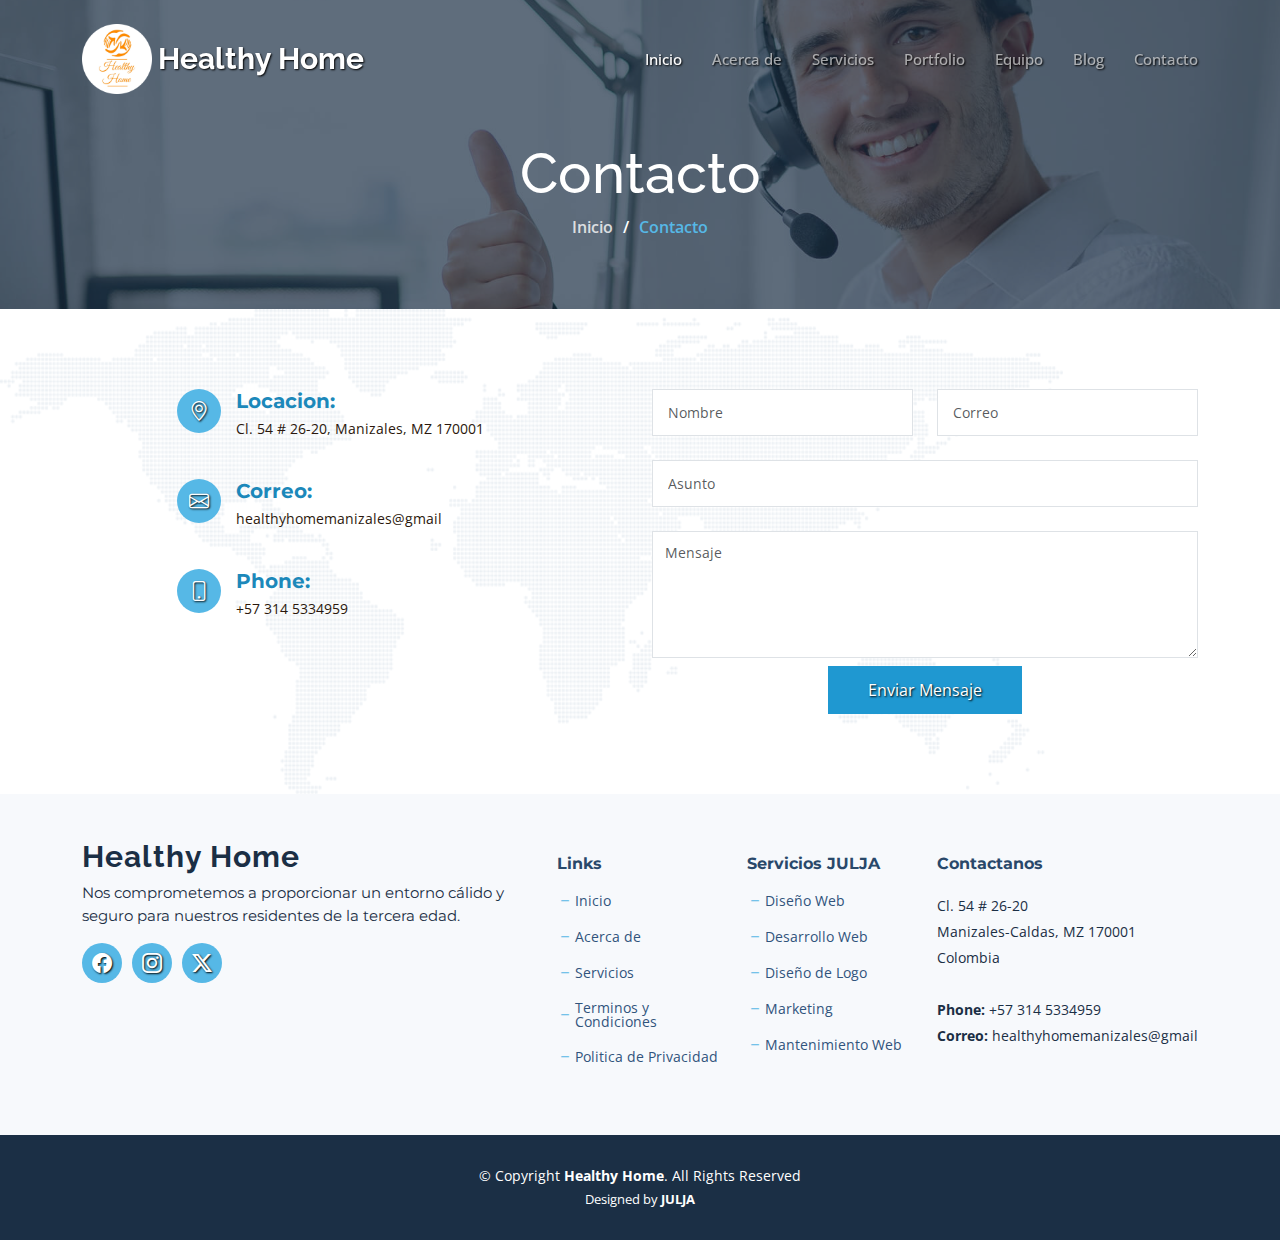
<file: contact.html>
<!DOCTYPE html>
<html lang="es">

<head>
  <meta charset="utf-8">
  <meta content="width=device-width, initial-scale=1.0" name="viewport">

  <title>Healthy Home - Contacto</title>
  <meta name="title" content="Healthy Home" />
  <meta name="description" content="En Healthy Home nos comprometemos a proporcionar un entorno cálido y seguro para nuestros residentes de la tercera edad. Con un enfoque centrado en el bienestar integral, ofrecemos cuidados personalizados, actividades enriquecedoras y atención médica especializada para promover una vida saludable y plena en la etapa dorada." />
  <meta name="keywords" content="Geriátrico, Cuidados personalizados, Bienestar integral, Residentes de la tercera edad, Atención médica especializada, Vida saludable, Actividades enriquecedoras, Entorno cálido, Seguridad, Etapa dorada, Calidad de vida, Atención geriátrica, Hogar para ancianos, Asistencia integral, Salud emocional.">
  <meta name="author" content="Julian Andres Florez Castañeda">  

  <!-- Favicons -->
  <link href="assets/img/logo.ico" rel="icon">
  
  <!-- Google Fonts -->
  <link rel="preconnect" href="https://fonts.googleapis.com">
  <link rel="preconnect" href="https://fonts.gstatic.com" crossorigin>
  <link href="https://fonts.googleapis.com/css2?family=Open+Sans:ital,wght@0,300;0,400;0,500;0,600;0,700;1,300;1,400;1,600;1,700&family=Montserrat:ital,wght@0,300;0,400;0,500;0,600;0,700;1,300;1,400;1,500;1,600;1,700&family=Raleway:ital,wght@0,300;0,400;0,500;0,600;0,700;1,300;1,400;1,500;1,600;1,700&display=swap" rel="stylesheet">

  <!-- Vendor CSS Files -->
  <link href="assets/vendor/bootstrap/css/bootstrap.min.css" rel="stylesheet">
  <link href="assets/vendor/bootstrap-icons/bootstrap-icons.css" rel="stylesheet">
  <link href="assets/vendor/aos/aos.css" rel="stylesheet">
  <link href="assets/vendor/glightbox/css/glightbox.min.css" rel="stylesheet">
  <link href="assets/vendor/swiper/swiper-bundle.min.css" rel="stylesheet">
  <link href="assets/vendor/remixicon/remixicon.css" rel="stylesheet">

  <!-- Template Main CSS File -->
  <link href="assets/css/main.css" rel="stylesheet">

</head>

<body class="page-contact">

  <!-- ======= Header ======= -->
  <header id="header" class="header d-flex align-items-center fixed-top">
    <div class="container-fluid container-xl d-flex align-items-center justify-content-between">

      <a href="index.html" class="logo d-flex align-items-center">
        <!-- Uncomment the line below if you also wish to use an image logo -->
        <img src="assets/img/logo.png" alt="">
        <h1 class="d-flex align-items-center">Healthy Home</h1>
      </a>

      <i class="mobile-nav-toggle mobile-nav-show bi bi-list"></i>
      <i class="mobile-nav-toggle mobile-nav-hide d-none bi bi-x"></i>

      <nav id="navbar" class="navbar">
        <ul>
          <li><a href="index.html" class="active">Inicio</a></li>
          <li><a href="about.html">Acerca de</a></li>
          <li><a href="services.html">Servicios</a></li>
          <li><a href="portfolio.html">Portfolio</a></li>
          <li><a href="team.html">Equipo</a></li>
          <li><a href="blog.html">Blog</a></li>
          <li><a href="contact.html">Contacto</a></li>
        </ul>
      </nav><!-- .navbar -->

    </div>
  </header><!-- End Header -->

  <main id="main">

    <!-- ======= Breadcrumbs ======= -->
    <div class="breadcrumbs d-flex align-items-center" style="background-image: url('assets/img/contact-header.jpg');">
      <div class="container position-relative d-flex flex-column align-items-center">

        <h2>Contacto</h2>
        <ol>
          <li><a href="index.html">Inicio</a></li>
          <li>Contacto</li>
        </ol>

      </div>
    </div><!-- End Breadcrumbs -->

    <!-- ======= Contact Section ======= -->
    <section id="contact" class="contact">
      <div class="container position-relative" data-aos="fade-up">

        <div class="row gy-4 d-flex justify-content-end">

          <div class="col-lg-5" data-aos="fade-up" data-aos-delay="100">

            <div class="info-item d-flex">
              <i class="bi bi-geo-alt flex-shrink-0"></i>
              <div>
                <h4>Locacion:</h4>
                <p>Cl. 54 # 26-20, Manizales, MZ 170001</p>
              </div>
            </div><!-- End Info Item -->

            <div class="info-item d-flex">
              <i class="bi bi-envelope flex-shrink-0"></i>
              <div>
                <h4>Correo:</h4>
                <p>healthyhomemanizales@gmail</p>
              </div>
            </div><!-- End Info Item -->

            <div class="info-item d-flex">
              <i class="bi bi-phone flex-shrink-0"></i>
              <div>
                <h4>Phone:</h4>
                <p>+57 314 5334959</p>
              </div>
            </div><!-- End Info Item -->

          </div>

          <div class="col-lg-6" data-aos="fade-up" data-aos-delay="250">

            <form action="https://formspree.io/f/xjvnreww" method="post" role="form" class="php-email-form">
              <div class="row">
                <div class="col-md-6 form-group">
                  <input type="text" name="name" class="form-control" id="name" placeholder="Nombre" required>
                </div>
                <div class="col-md-6 form-group mt-3 mt-md-0">
                  <input type="email" class="form-control" name="email" id="email" placeholder="Correo" required>
                </div>
              </div>
              <div class="form-group mt-3">
                <input type="text" class="form-control" name="subject" id="subject" placeholder="Asunto" required>
              </div>
              <div class="form-group mt-3">
                <textarea class="form-control" name="message" rows="5" placeholder="Mensaje" required></textarea>
              </div>
              <div class="text-center"><button type="submit">Enviar Mensaje</button></div>
            </form>

          </div><!-- End Contact Form -->

        </div>

      </div>
    </section><!-- End Contact Section -->

  </main><!-- End #main -->

  <!-- ======= Footer ======= -->
  <footer id="footer" class="footer">

    <div class="footer-content">
      <div class="container">
        <div class="row gy-4">
          <div class="col-lg-5 col-md-12 footer-info">
            <a href="index.html" class="logo d-flex align-items-center">
              <span>Healthy Home</span>
            </a>
            <p>Nos comprometemos a proporcionar un entorno cálido y seguro para nuestros residentes de la tercera edad.</p>
            <div class="social-links d-flex  mt-3">
              <a href="https://www.facebook.com/people/Healthy-Home/61559963735110/" class="facebook" target="_blank" title="Visita Facebook"><i class="bi bi-facebook"></i></a>
              <a href="https://www.instagram.com/healthyhome01/" class="instagram" target="_blank" title="Visita Instagram"><i class="bi bi-instagram"></i></a>
              <a href="#" class="linkedin"><i class="bi bi-twitter-x"></i></a>
            </div>
          </div>

          <div class="col-lg-2 col-6 footer-links">
            <h4>Links</h4>
            <ul>
              <li><i class="bi bi-dash"></i> <a href="#">Inicio</a></li>
              <li><i class="bi bi-dash"></i> <a href="about.html">Acerca de</a></li>
              <li><i class="bi bi-dash"></i> <a href="services.html">Servicios</a></li>
              <li><i class="bi bi-dash"></i> <a href="#">Terminos y Condiciones</a></li>
              <li><i class="bi bi-dash"></i> <a href="#">Politica de Privacidad</a></li>
            </ul>
          </div>

          <div class="col-lg-2 col-6 footer-links">
            <h4>Servicios JULJA</h4>
            <ul>
              <li><i class="bi bi-dash"></i> <a href="https://www.julja.com.co/" target="_blank">Diseño Web</a></li>
              <li><i class="bi bi-dash"></i> <a href="https://www.julja.com.co/" target="_blank">Desarrollo Web</a></li>
              <li><i class="bi bi-dash"></i> <a href="https://www.julja.com.co/" target="_blank">Diseño de Logo</a></li>
              <li><i class="bi bi-dash"></i> <a href="https://www.julja.com.co/" target="_blank">Marketing</a></li>
              <li><i class="bi bi-dash"></i> <a href="https://www.julja.com.co/" target="_blank">Mantenimiento Web</a></li>
            </ul>
          </div>

          <div class="col-lg-3 col-md-12 footer-contact text-center text-md-start">
            <h4>Contactanos</h4>
            <p>
              Cl. 54 # 26-20<br>
              Manizales-Caldas, MZ 170001<br>
              Colombia <br><br>
              <strong>Phone:</strong> +57 314 5334959<br>
              <strong>Correo:</strong> healthyhomemanizales@gmail<br>
            </p>

          </div>

        </div>
      </div>
    </div>

    <div class="footer-legal">
      <div class="container">
        <div class="copyright">
          &copy; Copyright <strong><span>Healthy Home</span></strong>. All Rights Reserved
        </div>
        <div class="credits">
          <!-- All the links in the footer should remain intact. -->
          <!-- You can delete the links only if you purchased the pro version. -->
          Designed by <strong><span>JULJA</strong></span>
        </div>
      </div>
    </div>
  </footer><!-- End Footer --><!-- End Footer -->

  <a href="#" class="scroll-top d-flex align-items-center justify-content-center"><i class="bi bi-arrow-up-short"></i></a>

  <div id="preloader"></div>

  <!-- Vendor JS Files -->
  <script src="assets/vendor/bootstrap/js/bootstrap.bundle.min.js"></script>
  <script src="assets/vendor/aos/aos.js"></script>
  <script src="assets/vendor/glightbox/js/glightbox.min.js"></script>
  <script src="assets/vendor/swiper/swiper-bundle.min.js"></script>
  <script src="assets/vendor/isotope-layout/isotope.pkgd.min.js"></script>

  <!-- Template Main JS File -->
  <script src="assets/js/main.js"></script>

</body>

</html>
</file>
<file: assets/css/main.css>
/* Fonts */
:root {
  --font-default: "Open Sans", system-ui, -apple-system, "Segoe UI", Roboto, "Helvetica Neue", Arial, "Noto Sans", "Liberation Sans", sans-serif, "Apple Color Emoji", "Segoe UI Emoji", "Segoe UI Symbol", "Noto Color Emoji";
  --font-primary: "Montserrat", sans-serif;
  --font-secondary: "Raleway", sans-serif;
}

/* Colors */
:root {
  --color-default: #2b180d;
  --color-primary: #56b8e6;
  --color-secondary: #1b2f45;
}

/* Smooth scroll behavior */
:root {
  scroll-behavior: smooth;
}

/*--------------------------------------------------------------
# General
--------------------------------------------------------------*/
body {
  font-family: var(--font-default);
  color: var(--color-default);
}

a {
  color: var(--color-primary);
  text-decoration: none;
  transition: 0.3s;
}

a:hover {
  color: #82cbed;
  text-decoration: none;
}

h1,
h2,
h3,
h4,
h5,
h6 {
  font-family: var(--font-primary);
}

/*--------------------------------------------------------------
# Sections & Section Header
--------------------------------------------------------------*/
section {
  overflow: hidden;
  padding: 80px 0;
}

.section-header {
  text-align: center;
  padding-bottom: 30px;
}

.section-header h2 {
  font-size: 32px;
  font-weight: 600;
  margin-bottom: 20px;
  padding-bottom: 20px;
  position: relative;
}

.section-header h2:after {
  content: "";
  position: absolute;
  display: block;
  width: 60px;
  height: 2px;
  background: var(--color-primary);
  left: 0;
  right: 0;
  bottom: 0;
  margin: auto;
}

.section-header p {
  margin-bottom: 0;
}

/*--------------------------------------------------------------
# Breadcrumbs
--------------------------------------------------------------*/
.breadcrumbs {
  padding: 140px 0 60px 0;
  min-height: 30vh;
  position: relative;
  background-size: cover;
  background-position: center;
  background-repeat: no-repeat;
}

.breadcrumbs:before {
  content: "";
  background-color: rgba(27, 47, 69, 0.7);
  position: absolute;
  inset: 0;
}

.breadcrumbs h2 {
  font-size: 56px;
  font-weight: 500;
  color: #fff;
  font-family: var(--font-secondary);
}

.breadcrumbs ol {
  display: flex;
  flex-wrap: wrap;
  list-style: none;
  padding: 0 0 10px 0;
  margin: 0;
  font-size: 16px;
  font-weight: 600;
  color: var(--color-primary);
}

.breadcrumbs ol a {
  color: rgba(255, 255, 255, 0.8);
  transition: 0.3s;
}

.breadcrumbs ol a:hover {
  text-decoration: underline;
}

.breadcrumbs ol li+li {
  padding-left: 10px;
}

.breadcrumbs ol li+li::before {
  display: inline-block;
  padding-right: 10px;
  color: #fff;
  content: "/";
}

/*--------------------------------------------------------------
# Scroll top button
--------------------------------------------------------------*/
.scroll-top {
  position: fixed;
  visibility: hidden;
  opacity: 0;
  right: 15px;
  bottom: 15px;
  z-index: 99999;
  background: var(--color-primary);
  width: 40px;
  height: 40px;
  border-radius: 4px;
  transition: all 0.4s;
}

.scroll-top i {
  font-size: 24px;
  color: #fff;
  line-height: 0;
}

.scroll-top:hover {
  background: rgba(86, 184, 230, 0.8);
  color: #fff;
}

.scroll-top.active {
  visibility: visible;
  opacity: 1;
}

/*--------------------------------------------------------------
# Preloader
--------------------------------------------------------------*/
#preloader {
  position: fixed;
  inset: 0;
  z-index: 9999;
  overflow: hidden;
  background: #fff;
  transition: all 0.6s ease-out;
}

#preloader:before {
  content: "";
  position: fixed;
  top: calc(50% - 30px);
  left: calc(50% - 30px);
  border: 6px solid var(--color-primary);
  border-top-color: #fff;
  border-radius: 50%;
  width: 60px;
  height: 60px;
  animation: animate-preloader 1s linear infinite;
}

@keyframes animate-preloader {
  0% {
    transform: rotate(0deg);
  }

  100% {
    transform: rotate(360deg);
  }
}

/*--------------------------------------------------------------
# Disable aos animation delay on mobile devices
--------------------------------------------------------------*/
@media screen and (max-width: 768px) {
  [data-aos-delay] {
    transition-delay: 0 !important;
  }
}

/*--------------------------------------------------------------
# Header
--------------------------------------------------------------*/
.header {
  transition: all 0.5s;
  z-index: 997;
  padding: 24px 0;
}

@media (max-width: 1200px) {
  .header {
    padding: 12px 0;
  }
}

.header.sticked {
  background: rgba(27, 47, 69, 0.9);
  padding: 12px 0;
}

.header .logo img {
  max-height: 70px;
  margin-right: 6px;
}

.header .logo h1 {
  font-size: 30px;
  font-weight: 700;
  color: #fff;
  font-family: var(--font-secondary);
  margin: 0;
  text-shadow: 1px 1px 2px black;
}

/*--------------------------------------------------------------
# Desktop Navigation
--------------------------------------------------------------*/
@media (min-width: 1280px) {
  .navbar {
    padding: 0;
  }

  .navbar ul {
    margin: 0;
    padding: 0;
    display: flex;
    list-style: none;
    align-items: center;
  }

  .navbar li {
    position: relative;
  }

  .navbar a,
  .navbar a:focus {
    display: flex;
    align-items: center;
    justify-content: space-between;
    padding: 15px 0 15px 30px;
    font-family: var(--font-default);
    font-size: 15px;
    font-weight: 500;
    color: rgba(255, 255, 255, 0.6);
    white-space: nowrap;
    transition: 0.3s;
    text-shadow: 1px 1px 2px black;
  }

  .navbar a i,
  .navbar a:focus i {
    font-size: 12px;
    line-height: 0;
    margin-left: 5px;
  }

  .navbar a:hover,
  .navbar .active,
  .navbar .active:focus,
  .navbar li:hover>a {
    color: #fff;
  }

  .navbar .dropdown ul {
    display: block;
    position: absolute;
    left: 14px;
    top: calc(100% + 30px);
    margin: 0;
    padding: 10px 0;
    z-index: 99;
    opacity: 0;
    visibility: hidden;
    background: #fff;
    box-shadow: 0px 0px 30px rgba(127, 137, 161, 0.25);
    transition: 0.2s;
  }

  .navbar .dropdown ul li {
    min-width: 200px;
  }

  .navbar .dropdown ul a {
    padding: 10px 20px;
    font-size: 15px;
    text-transform: none;
    color: var(--color-secondary);
  }

  .navbar .dropdown ul a i {
    font-size: 12px;
  }

  .navbar .dropdown ul a:hover,
  .navbar .dropdown ul .active:hover,
  .navbar .dropdown ul li:hover>a {
    color: var(--color-primary);
  }

  .navbar .dropdown:hover>ul {
    opacity: 1;
    top: 100%;
    visibility: visible;
  }

  .navbar .dropdown .dropdown ul {
    top: 0;
    left: calc(100% - 30px);
    visibility: hidden;
  }

  .navbar .dropdown .dropdown:hover>ul {
    opacity: 1;
    top: 0;
    left: 100%;
    visibility: visible;
  }
}

@media (min-width: 1280px) and (max-width: 1366px) {
  .navbar .dropdown .dropdown ul {
    left: -90%;
  }

  .navbar .dropdown .dropdown:hover>ul {
    left: -100%;
  }
}

@media (min-width: 1280px) {

  .mobile-nav-show,
  .mobile-nav-hide {
    display: none;
  }
}

/*--------------------------------------------------------------
# Mobile Navigation
--------------------------------------------------------------*/
@media (max-width: 1279px) {
  .navbar {
    position: fixed;
    top: 0;
    right: -100%;
    width: 100%;
    max-width: 400px;
    bottom: 0;
    transition: 0.3s;
    z-index: 9997;
  }

  .navbar ul {
    position: absolute;
    inset: 0;
    padding: 50px 0 10px 0;
    margin: 0;
    background: rgba(27, 47, 69, 0.9);
    overflow-y: auto;
    transition: 0.3s;
    z-index: 9998;
  }

  .navbar a,
  .navbar a:focus {
    display: flex;
    align-items: center;
    justify-content: space-between;
    padding: 10px 20px;
    font-family: var(--font-default);
    font-size: 15px;
    font-weight: 600;
    color: rgba(255, 255, 255, 0.7);
    white-space: nowrap;
    transition: 0.3s;
    text-shadow: 1px 1px 2px black;
  }

  .navbar a i,
  .navbar a:focus i {
    font-size: 12px;
    line-height: 0;
    margin-left: 5px;
  }

  .navbar a:hover,
  .navbar .active,
  .navbar .active:focus,
  .navbar li:hover>a {
    color: #fff;
  }

  .navbar .dropdown ul,
  .navbar .dropdown .dropdown ul {
    position: static;
    display: none;
    padding: 10px 0;
    margin: 10px 20px;
    background-color: rgba(20, 35, 51, 0.6);
  }

  .navbar .dropdown>.dropdown-active,
  .navbar .dropdown .dropdown>.dropdown-active {
    display: block;
  }

  .mobile-nav-show {
    color: rgba(255, 255, 255, 0.9);
    font-size: 28px;
    cursor: pointer;
    line-height: 0;
    transition: 0.5s;
  }

  .mobile-nav-hide {
    color: rgba(255, 255, 255, 0.9);
    font-size: 32px;
    cursor: pointer;
    line-height: 0;
    transition: 0.5s;
    position: fixed;
    right: 15px;
    top: 15px;
    z-index: 9999;
  }

  .mobile-nav-active {
    overflow: hidden;
  }

  .mobile-nav-active .navbar {
    right: 0;
  }

  .mobile-nav-active .navbar:before {
    content: "";
    position: fixed;
    inset: 0;
    background: rgba(27, 47, 69, 0.7);
    z-index: 9996;
  }
}

/*--------------------------------------------------------------
# Hero Section
--------------------------------------------------------------*/
.hero {
  width: 100%;
  min-height: 100vh;
  background: url("../img/why-us-bg.jpg") top center;
  background-size: cover;
  position: relative;
  padding: 120px 0;
  z-index: 3;
}

@media (min-width: 1034px) {
  .hero:after {
    position: absolute;
    content: "";
    width: 40%;
    background: var(--color-secondary);
    top: 0;
    bottom: 0;
  }
}

.hero:before {
  position: absolute;
  content: "";
  background: rgba(27, 47, 69, 0.6);
  inset: 0;
}

@media (max-width: 1034px) {
  .hero:before {
    background: rgba(27, 47, 69, 0.7);
  }
}

.hero .container {
  z-index: 1;
}

@media (min-width: 1365px) {
  .hero {
    background-attachment: fixed;
  }
}

.hero h2 {
  margin: 0;
  font-size: 48px;
  font-weight: 700;
  line-height: 1.2;
  color: #fff;
  font-family: var(--font-secondary);
  text-shadow: 1px 1px 2px black;
}

.hero blockquote {
  color: #fff;
  padding-left: 20px;
  font-size: 15px;
  font-family: var(--font-default);
  border-left: 2px solid var(--color-primary);
  margin: 40px 0;
  text-shadow: 1px 1px 2px black;
}

.hero .btn-get-started {
  font-family: var(--font-secondary);
  font-weight: 500;
  font-size: 15px;
  letter-spacing: 1px;
  display: inline-block;
  padding: 12px 30px;
  border-radius: 50px;
  transition: 0.5s;
  color: #fff;
  background: var(--color-primary);
  text-shadow: 1px 1px 2px black;
}

.hero .btn-get-started:hover {
  background: rgba(86, 184, 230, 0.8);
}

.hero .btn-watch-video {
  font-size: 16px;
  transition: 0.5s;
  margin-left: 25px;
  color: rgba(255, 255, 255, 0.7);
  font-weight: 600;
  text-shadow: 1px 1px 2px black;
}

.hero .btn-watch-video i {
  color: var(--color-primary);
  font-size: 32px;
  transition: 0.3s;
  line-height: 0;
  margin-right: 8px;
  text-shadow: 1px 1px 2px black;
}

.hero .btn-watch-video:hover {
  color: #fff;
}

.hero .btn-watch-video:hover i {
  color: #82cbed;
}

@media (max-width: 640px) {
  .hero h2 {
    font-size: 36px;
    line-height: 1;
    text-shadow: 1px 1px 2px black;
  }

  .hero .btn-get-started,
  .hero .btn-watch-video {
    font-size: 13px;
  }
}

/*--------------------------------------------------------------
# Why Choose Us Section
--------------------------------------------------------------*/
.why-us {
  padding-bottom: 0;
}

.why-us .img-bg {
  min-height: 500px;
  background-size: cover;
}

.why-us .slides {
  background-color: #f7f9fc;
}

.why-us h3 {
  font-size: 24px;
  font-weight: 700;
  color: var(--color-secondary);
}

.why-us h4 {
  font-size: 18px;
  font-weight: 400;
  color: #29486a;
  font-family: var(--font-secondary);
}

.why-us .swiper {
  margin: 140px 140px 120px 140px;
  overflow: hidden;
}

.why-us .swiper-button-prev:after,
.why-us .swiper-button-next:after {
  font-size: 24px;
  color: var(--color-secondary);
}

.why-us .swiper-button-prev {
  left: 80px;
}

.why-us .swiper-button-next {
  right: 80px;
}

.why-us .swiper-pagination {
  margin-top: 30px;
  position: relative;
}

.why-us .swiper-pagination .swiper-pagination-bullet {
  background-color: var(--color-secondary);
}

.why-us .swiper-pagination .swiper-pagination-bullet-active {
  background-color: var(--color-primary);
}

@media (max-width: 1200px) {
  .why-us .swiper {
    margin: 60px 60px 40px 60px;
  }

  .why-us .swiper-button-prev,
  .why-us .swiper-button-next {
    display: none;
  }
}

@media (max-width: 575px) {
  .why-us .swiper {
    margin: 40px 40px 20px 40px;
  }
}

.page-about .why-us {
  padding: 0 0 80px 0;
}

/*--------------------------------------------------------------
# About Section
--------------------------------------------------------------*/
.about .content h3 {
  font-weight: 700;
  font-size: 36px;
  font-family: var(--font-secondary);
  color: var(--color-secondary);
}

.about .content p {
  margin: 30px 0;
  color: #29486a;
}

.about .content ul {
  list-style: none;
  padding: 0;
}

.about .content ul li {
  padding: 0 0 15px 26px;
  position: relative;
  font-size: 15px;
  font-weight: 600;
}

.about .content ul i {
  position: absolute;
  font-size: 20px;
  left: 0;
  top: -3px;
  color: var(--color-primary);
}

/*--------------------------------------------------------------
# Services List Section
--------------------------------------------------------------*/
.services-list .service-item {
  position: relative;
}

.services-list .service-item .icon i {
  font-size: 32px;
  line-height: 0;
  margin-right: 20px;
  color: #38618e;
}

.services-list .service-item .title {
  font-weight: 700;
  margin-bottom: 5px;
  font-size: 18px;
}

.services-list .service-item .title a {
  color: var(--color-secondary);
}

.services-list .service-item .title a:hover {
  color: #38618e;
}

.services-list .service-item .description {
  line-height: 24px;
  font-size: 14px;
}

/*--------------------------------------------------------------
# Call To Action Section
--------------------------------------------------------------*/
.call-to-action {
  background: linear-gradient(rgba(27, 47, 69, 0.8), rgba(27, 47, 69, 0.8)), url("../img/cta-bg.jpg") center center;
  background-size: cover;
  padding: 100px 0;
}

@media (min-width: 1365px) {
  .call-to-action {
    background-attachment: fixed;
  }
}

.call-to-action h3 {
  color: #fff;
  font-size: 28px;
  margin-bottom: 25px;
  font-weight: 700;
}

.call-to-action p {
  color: #fff;
  margin-bottom: 25px;
}

.call-to-action .cta-btn {
  font-family: var(--font-default);
  font-weight: 500;
  font-size: 16px;
  letter-spacing: 1px;
  display: inline-block;
  padding: 12px 40px;
  border-radius: 50px;
  transition: 0.5s;
  margin: 10px;
  color: #fff;
  background: #2aa5df;
  text-shadow: 1px 1px 2px black;
}

.call-to-action .cta-btn:hover {
  background: var(--color-primary);
}

/*--------------------------------------------------------------
# Features Section
--------------------------------------------------------------*/
.features {
  padding-bottom: 0;
}

.features h3 {
  color: var(--color-secondary);
  font-size: 32px;
  font-weight: 700;
  margin-bottom: 30px;
}

.features .icon-list i {
  margin-right: 10px;
  font-size: 24px;
  line-height: 1.2;
}

.features .icon-list span {
  font-size: 18px;
  color: #29486a;
}

.features .phone-wrap {
  position: absolute;
  right: 0;
}

@media (max-width: 768px) {
  .features .phone-wrap {
    position: relative;
  }
}

.features .phone-wrap img {
  width: 340px;
}

@media (max-width: 992px) {
  .features .phone-wrap img {
    margin-top: 30px;
  }
}

@media (max-width: 768px) {
  .features .phone-wrap img {
    width: 100%;
  }
}

.features .details {
  margin-top: 80px;
  padding: 120px 0;
  background-color: #f7f9fc;
}

.features .details h4 {
  color: var(--color-secondary);
  font-size: 32px;
  font-weight: 700;
  margin-bottom: 20px;
}

.features .details p {
  margin-bottom: 20px;
  font-size: 15px;
}

.features .details .btn-get-started {
  font-family: var(--font-primary);
  display: inline-block;
  font-weight: 500;
  font-size: 15px;
  letter-spacing: 1px;
  padding: 10px 32px;
  border-radius: 50px;
  transition: 0.5s;
  background-color: var(--color-primary);
  color: #fff;
  text-shadow: 1px 1px 2px black;
}

.features .details .btn-get-started:hover {
  background: #2aa5df;
}

/*--------------------------------------------------------------
# Recent Blog Posts Section
--------------------------------------------------------------*/
.recent-posts .post-box {
  transition: 0.3s;
  height: 100%;
  overflow: hidden;
  position: relative;
  display: flex;
  flex-direction: column;
}

.recent-posts .post-box .post-img {
  overflow: hidden;
  position: relative;
}

.recent-posts .post-box .post-img img {
  transition: 0.5s;
}

.recent-posts .post-box .meta {
  margin-top: 15px;
}

.recent-posts .post-box .meta .post-date {
  font-size: 15px;
  font-weight: 400;
  color: var(--color-primary);
}

.recent-posts .post-box .meta .post-author {
  font-size: 15px;
  font-weight: 400;
  color: var(--color-secondary);
}

.recent-posts .post-box .post-title {
  font-size: 18px;
  color: var(--color-secondary);
  font-weight: 700;
  margin: 15px 0 0 0;
  position: relative;
  transition: 0.3s;
}

.recent-posts .post-box p {
  margin: 15px 0 0 0;
  color: rgba(27, 47, 69, 0.7);
}

.recent-posts .post-box .readmore {
  display: flex;
  align-items: center;
  font-weight: 600;
  line-height: 1;
  transition: 0.3s;
  margin-top: 15px;
}

.recent-posts .post-box .readmore i {
  line-height: 0;
  margin-left: 4px;
  font-size: 18px;
}

.recent-posts .post-box:hover .post-title {
  color: var(--color-primary);
}

.recent-posts .post-box:hover .post-img img {
  transform: scale(1.1);
}

/*--------------------------------------------------------------
# Team Section
--------------------------------------------------------------*/
.team .team-member {
  overflow: hidden;
  background: #fff;
}

.team .team-member .member-img {
  position: relative;
  overflow: hidden;
}

.team .team-member .social {
  position: absolute;
  left: 0;
  bottom: 0;
  right: 0;
  height: 40px;
  opacity: 0;
  transition: ease-in-out 0.3s;
  background: rgba(255, 255, 255, 0.85);
  display: flex;
  align-items: center;
  justify-content: center;
}

.team .team-member .social a {
  transition: color 0.3s;
  color: #31547c;
  margin: 0 10px;
  display: inline-flex;
  align-items: center;
  justify-content: center;
}

.team .team-member .social a i {
  line-height: 0;
}

.team .team-member .social a:hover {
  color: var(--color-primary);
}

.team .team-member .social i {
  font-size: 18px;
  margin: 0 2px;
}

.team .team-member .member-info {
  padding: 25px 15px 0 15px;
  text-align: center;
}

.team .team-member .member-info h4 {
  font-weight: 700;
  margin-bottom: 5px;
  font-size: 18px;
  color: var(--color-secondary);
}

.team .team-member .member-info span {
  display: block;
  font-size: 13px;
  font-weight: 400;
  color: #6c757d;
}

.team .team-member .member-info p {
  font-style: italic;
  font-size: 14px;
  line-height: 26px;
  color: #6c757d;
}

.team .team-member:hover .social {
  opacity: 1;
}

/*--------------------------------------------------------------
# Services Cards Section
--------------------------------------------------------------*/
.services-cards {
  background: #f7f9fc;
}

.services-cards .card-item {
  border: 1px solid rgba(27, 47, 69, 0.1);
  background: #fff;
  position: relative;
  border-radius: 0;
}

.services-cards .card-item .card-bg {
  min-height: 300px;
  background-size: cover;
  background-repeat: no-repeat;
}

.services-cards .card-item .card-body {
  padding: 30px;
}

.services-cards .card-item h4 {
  font-weight: 700;
  font-size: 20px;
  margin-bottom: 15px;
  color: var(--color-secondary);
}

.services-cards .card-item p {
  color: var(--color-secondary);
  margin: 0;
}

/*--------------------------------------------------------------
# Testimonials Section
--------------------------------------------------------------*/
.testimonials .testimonial-item {
  box-sizing: content-box;
  padding: 30px;
  margin: 40px 30px;
  box-shadow: 0px 0 20px rgba(27, 47, 69, 0.1);
  background: #fff;
  min-height: 320px;
  display: flex;
  flex-direction: column;
  text-align: center;
  transition: 0.3s;
}

.testimonials .testimonial-item .stars {
  margin-bottom: 15px;
}

.testimonials .testimonial-item .stars i {
  color: #ffc107;
  margin: 0 1px;
}

.testimonials .testimonial-item .testimonial-img {
  width: 90px;
  border-radius: 50%;
  border: 4px solid #fff;
  margin: 0 auto;
}

.testimonials .testimonial-item h3 {
  font-size: 18px;
  font-weight: bold;
  margin: 10px 0 5px 0;
  color: #111;
}

.testimonials .testimonial-item h4 {
  font-size: 14px;
  color: #999;
  margin: 0;
}

.testimonials .testimonial-item p {
  font-style: italic;
  margin: 0 auto 15px auto;
}

.testimonials .swiper-pagination {
  margin-top: 20px;
  position: relative;
}

.testimonials .swiper-pagination .swiper-pagination-bullet {
  width: 10px;
  height: 10px;
  background-color: #e8eff6;
  opacity: 1;
}

.testimonials .swiper-pagination .swiper-pagination-bullet-active {
  background-color: var(--color-primary);
}

.testimonials .swiper-slide {
  opacity: 0.3;
}

@media (max-width: 1199px) {
  .testimonials .swiper-slide-active {
    opacity: 1;
  }

  .testimonials .swiper-pagination {
    margin-top: 0;
  }

  .testimonials .testimonial-item {
    margin: 40px 20px;
  }
}

@media (min-width: 1200px) {
  .testimonials .swiper-slide-next {
    opacity: 1;
    transform: scale(1.12);
  }
}

/*--------------------------------------------------------------
# Portfolio Section
--------------------------------------------------------------*/
.portfolio .portfolio-flters {
  padding: 0;
  margin: 0 auto 30px auto;
  list-style: none;
  text-align: center;
}

.portfolio .portfolio-flters li {
  color: var(--color-secondary);
  cursor: pointer;
  display: inline-block;
  padding: 0;
  font-size: 18px;
  font-weight: 400;
  margin: 0 10px;
  line-height: 1;
  margin-bottom: 5px;
  transition: all 0.3s ease-in-out;
}

.portfolio .portfolio-flters li:hover,
.portfolio .portfolio-flters li.filter-active {
  color: var(--color-primary);
}

.portfolio .portfolio-flters li:first-child {
  margin-left: 0;
}

.portfolio .portfolio-flters li:last-child {
  margin-right: 0;
}

@media (max-width: 575px) {
  .portfolio .portfolio-flters li {
    font-size: 14px;
    margin: 0 5px;
  }
}

.portfolio .portfolio-item {
  position: relative;
}

.portfolio .portfolio-item .portfolio-info {
  opacity: 0;
  position: absolute;
  left: 30px;
  right: 30px;
  bottom: 0;
  z-index: 3;
  transition: all ease-in-out 0.3s;
  background: rgba(255, 255, 255, 0.9);
  padding: 15px;
}

.portfolio .portfolio-item .portfolio-info h4 {
  font-size: 18px;
  font-weight: 600;
  color: var(--color-default);
  padding-right: 50px;
}

.portfolio .portfolio-item .portfolio-info p {
  color: #6c757d;
  font-size: 14px;
  margin-bottom: 0;
  padding-right: 50px;
}

.portfolio .portfolio-item .portfolio-info .preview-link,
.portfolio .portfolio-item .portfolio-info .details-link {
  position: absolute;
  right: 50px;
  font-size: 24px;
  top: calc(50% - 14px);
  color: rgba(27, 47, 69, 0.7);
  transition: 0.3s;
  line-height: 0;
}

.portfolio .portfolio-item .portfolio-info .preview-link:hover,
.portfolio .portfolio-item .portfolio-info .details-link:hover {
  color: var(--color-primary);
}

.portfolio .portfolio-item .portfolio-info .details-link {
  right: 14px;
  font-size: 28px;
}

.portfolio .portfolio-item:hover .portfolio-info {
  opacity: 1;
  bottom: 20px;
}

/*--------------------------------------------------------------
# Portfolio Details
--------------------------------------------------------------*/
.portfolio-details .portfolio-details-slider img {
  width: 100%;
}

.portfolio-details .portfolio-details-slider .swiper-pagination {
  margin-top: 20px;
  position: relative;
}

.portfolio-details .portfolio-details-slider .swiper-pagination .swiper-pagination-bullet {
  width: 12px;
  height: 12px;
  background-color: #fff;
  opacity: 1;
  border: 1px solid var(--color-primary);
}

.portfolio-details .portfolio-details-slider .swiper-pagination .swiper-pagination-bullet-active {
  background-color: var(--color-primary);
}

.portfolio-details .portfolio-info {
  padding: 30px;
  box-shadow: 0px 0 30px rgba(27, 47, 69, 0.1);
}

.portfolio-details .portfolio-info h3 {
  font-size: 22px;
  font-weight: 700;
  margin-bottom: 20px;
  padding-bottom: 20px;
  border-bottom: 1px solid #d6e2ef;
}

.portfolio-details .portfolio-info ul {
  list-style: none;
  padding: 0;
  font-size: 15px;
}

.portfolio-details .portfolio-info ul li+li {
  margin-top: 10px;
}

.portfolio-details .portfolio-description {
  padding-top: 30px;
}

.portfolio-details .portfolio-description h2 {
  font-size: 26px;
  font-weight: 700;
  margin-bottom: 20px;
  color: var(--color-secondary);
}

.portfolio-details .portfolio-description p {
  padding: 0;
}

/*--------------------------------------------------------------
# Contact Section
--------------------------------------------------------------*/
.contact {
  background: url("../img/contact-bg.png") left top no-repeat;
  background-size: contain;
  position: relative;
}

@media (max-width: 640px) {
  .contact {
    background-position: center 50px;
  }
}

.contact:before {
  content: "";
  background: rgba(255, 255, 255, 0.7);
  position: absolute;
  bottom: 0;
  top: 0;
  left: 0;
  right: 0;
}

.contact .info-item+.info-item {
  margin-top: 40px;
}

.contact .info-item i {
  font-size: 20px;
  background: var(--color-primary);
  color: #fff;
  width: 44px;
  height: 44px;
  display: flex;
  justify-content: center;
  align-items: center;
  border-radius: 50px;
  transition: all 0.3s ease-in-out;
  margin-right: 15px;
  text-shadow: 1px 1px 2px black;
}

.contact .info-item h4 {
  padding: 0;
  font-size: 20px;
  font-weight: 700;
  margin-bottom: 5px;
  color: #1c88ba;
}

.contact .info-item p {
  padding: 0;
  margin-bottom: 0;
  font-size: 14px;
}

.contact .php-email-form {
  width: 100%;
}

.contact .php-email-form .form-group {
  padding-bottom: 8px;
}

.contact .php-email-form .error-message {
  display: none;
  color: #fff;
  background: #df1529;
  text-align: left;
  padding: 15px;
  font-weight: 600;
}

.contact .php-email-form .error-message br+br {
  margin-top: 25px;
}

.contact .php-email-form .sent-message {
  display: none;
  color: #fff;
  background: #059652;
  text-align: center;
  padding: 15px;
  font-weight: 600;
}

.contact .php-email-form .loading {
  display: none;
  background: #fff;
  text-align: center;
  padding: 15px;
}

.contact .php-email-form .loading:before {
  content: "";
  display: inline-block;
  border-radius: 50%;
  width: 24px;
  height: 24px;
  margin: 0 10px -6px 0;
  border: 3px solid #059652;
  border-top-color: #fff;
  animation: animate-loading 1s linear infinite;
}

.contact .php-email-form input,
.contact .php-email-form textarea {
  border-radius: 0;
  box-shadow: none;
  font-size: 14px;
  padding: 12px 15px;
}

.contact .php-email-form input:focus,
.contact .php-email-form textarea:focus {
  border-color: var(--color-primary);
}

.contact .php-email-form textarea {
  padding: 10px 12px;
}

.contact .php-email-form button[type=submit] {
  background: #1f98d1;
  border: 0;
  padding: 12px 40px;
  color: #fff;
  transition: 0.4s;
  text-shadow: 1px 1px 2px black;
}

.contact .php-email-form button[type=submit]:hover {
  background: var(--color-primary);
}

@keyframes animate-loading {
  0% {
    transform: rotate(0deg);
  }

  100% {
    transform: rotate(360deg);
  }
}

/*--------------------------------------------------------------
# Blog Stylings
--------------------------------------------------------------*/
/*--------------------------------------------------------------
# Blog Home Posts List
--------------------------------------------------------------*/
.blog .posts-list article {
  height: 100%;
  border-bottom: 1px solid #d6e2ef;
  padding-bottom: 30px;
}

.blog .posts-list article+article {
  margin-top: 60px;
}

.blog .posts-list .post-img {
  max-height: 240px;
  overflow: hidden;
}

.blog .posts-list .title {
  font-size: 20px;
  font-weight: 600;
  padding: 0;
  margin: 20px 0 0 0;
}

.blog .posts-list .title a {
  color: var(--color-secondary);
  transition: 0.3s;
}

.blog .posts-list .title a:hover {
  color: var(--color-primary);
}

.blog .posts-list .meta-top {
  margin-top: 20px;
  color: #467ab3;
}

.blog .posts-list .meta-top ul {
  display: flex;
  flex-wrap: wrap;
  list-style: none;
  align-items: center;
  padding: 0;
  margin: 0;
}

.blog .posts-list .meta-top ul li+li {
  padding-left: 20px;
}

.blog .posts-list .meta-top i {
  font-size: 16px;
  margin-right: 8px;
  line-height: 0;
  color: rgba(86, 184, 230, 0.8);
}

.blog .posts-list .meta-top a {
  color: #467ab3;
  font-size: 14px;
  display: inline-block;
  line-height: 1;
}

.blog .posts-list .content {
  margin-top: 20px;
}

.blog .posts-list .read-more a {
  display: inline-block;
  color: #1f98d1;
  transition: 0.3s;
  font-size: 15px;
  font-weight: 500;
}

.blog .posts-list .read-more a:hover {
  color: var(--color-primary);
}

/*--------------------------------------------------------------
# Blog Details Page
--------------------------------------------------------------*/
.blog .blog-details {
  box-shadow: 0 4px 16px rgba(0, 0, 0, 0.1);
  padding: 30px;
}

.blog .blog-details .post-img {
  margin: -30px -30px 20px -30px;
  overflow: hidden;
}

.blog .blog-details .title {
  font-size: 28px;
  font-weight: 700;
  padding: 0;
  margin: 20px 0 0 0;
  color: var(--color-secondary);
}

.blog .blog-details .content {
  margin-top: 20px;
}

.blog .blog-details .content h3 {
  font-size: 22px;
  margin-top: 30px;
  font-weight: bold;
}

.blog .blog-details .content blockquote {
  overflow: hidden;
  background-color: rgba(27, 47, 69, 0.06);
  padding: 60px;
  position: relative;
  text-align: center;
  margin: 20px 0;
}

.blog .blog-details .content blockquote p {
  color: var(--color-default);
  line-height: 1.6;
  margin-bottom: 0;
  font-style: italic;
  font-weight: 500;
  font-size: 22px;
}

.blog .blog-details .content blockquote:after {
  content: "";
  position: absolute;
  left: 0;
  top: 0;
  bottom: 0;
  width: 3px;
  background-color: var(--color-secondary);
  margin-top: 20px;
  margin-bottom: 20px;
}

.blog .blog-details .meta-top {
  margin-top: 20px;
  color: var(--color-gray);
}

.blog .blog-details .meta-top ul {
  display: flex;
  flex-wrap: wrap;
  list-style: none;
  align-items: center;
  padding: 0;
  margin: 0;
}

.blog .blog-details .meta-top ul li+li {
  padding-left: 20px;
}

.blog .blog-details .meta-top i {
  font-size: 16px;
  margin-right: 8px;
  line-height: 0;
  color: rgba(86, 184, 230, 0.8);
}

.blog .blog-details .meta-top a {
  color: var(--color-gray);
  font-size: 14px;
  display: inline-block;
  line-height: 1;
}

.blog .blog-details .meta-bottom {
  padding-top: 10px;
  border-top: 1px solid rgba(27, 47, 69, 0.15);
}

.blog .blog-details .meta-bottom i {
  color: #38618e;
  display: inline;
}

.blog .blog-details .meta-bottom a {
  color: rgba(27, 47, 69, 0.8);
  transition: 0.3s;
}

.blog .blog-details .meta-bottom a:hover {
  color: var(--color-primary);
}

.blog .blog-details .meta-bottom .cats {
  list-style: none;
  display: inline;
  padding: 0 20px 0 0;
  font-size: 14px;
}

.blog .blog-details .meta-bottom .cats li {
  display: inline-block;
}

.blog .blog-details .meta-bottom .tags {
  list-style: none;
  display: inline;
  padding: 0;
  font-size: 14px;
}

.blog .blog-details .meta-bottom .tags li {
  display: inline-block;
}

.blog .blog-details .meta-bottom .tags li+li::before {
  padding-right: 6px;
  color: var(--color-default);
  content: ",";
}

.blog .blog-details .meta-bottom .share {
  font-size: 16px;
}

.blog .blog-details .meta-bottom .share i {
  padding-left: 5px;
}

.blog .post-author {
  padding: 20px;
  margin-top: 30px;
  box-shadow: 0 4px 16px rgba(0, 0, 0, 0.1);
}

.blog .post-author img {
  max-width: 120px;
  margin-right: 20px;
}

.blog .post-author h4 {
  font-weight: 600;
  font-size: 22px;
  margin-bottom: 0px;
  padding: 0;
  color: var(--color-secondary);
}

.blog .post-author .social-links {
  margin: 0 10px 10px 0;
}

.blog .post-author .social-links a {
  color: rgba(27, 47, 69, 0.5);
  margin-right: 5px;
}

.blog .post-author p {
  font-style: italic;
  color: rgba(var(--color-gray-rgb), 0.8);
  margin-bottom: 0;
}

/*--------------------------------------------------------------
# Blog Sidebar
--------------------------------------------------------------*/
.blog .sidebar .sidebar-title {
  font-size: 22px;
  font-weight: 400;
  padding: 0;
  margin: 0;
  color: var(--color-secondary);
}

.blog .sidebar .sidebar-item+.sidebar-item {
  margin-top: 40px;
}

.blog .sidebar .search-form form {
  background: #fff;
  border: 1px solid rgba(27, 47, 69, 0.2);
  padding: 3px 10px;
  position: relative;
}

.blog .sidebar .search-form form input[type=text] {
  border: 0;
  padding: 4px;
  border-radius: 4px;
  width: calc(100% - 40px);
}

.blog .sidebar .search-form form input[type=text]:focus {
  outline: none;
}

.blog .sidebar .search-form form button {
  position: absolute;
  top: 0;
  right: 0;
  bottom: 0;
  border: 0;
  background: none;
  font-size: 16px;
  padding: 0 15px;
  margin: -1px;
  background: var(--color-primary);
  color: #fff;
  transition: 0.3s;
  border-radius: 0 4px 4px 0;
  line-height: 0;
}

.blog .sidebar .search-form form button i {
  line-height: 0;
}

.blog .sidebar .search-form form button:hover {
  background: rgba(86, 184, 230, 0.8);
}

.blog .sidebar .categories ul {
  list-style: none;
  padding: 0;
}

.blog .sidebar .categories ul li+li {
  padding-top: 10px;
}

.blog .sidebar .categories ul a {
  color: var(--color-secondary);
  font-size: 15px;
}

.blog .sidebar .categories ul a:hover {
  color: var(--color-default);
}

.blog .sidebar .categories ul a span {
  padding-left: 5px;
  color: rgba(var(--color-default-rgb), 0.4);
  font-size: 14px;
}

.blog .sidebar .recent-posts .post-item {
  display: flex;
  box-shadow: 0px 0 15px rgba(0, 0, 0, 0.08);
  padding: 20px;
}

.blog .sidebar .recent-posts .post-item+.post-item {
  margin-top: 15px;
}

.blog .sidebar .recent-posts img {
  width: 80px;
  margin-right: 15px;
}

.blog .sidebar .recent-posts h4 {
  font-size: 18px;
  font-weight: 400;
}

.blog .sidebar .recent-posts h4 a {
  color: var(--color-secondary);
  transition: 0.3s;
}

.blog .sidebar .recent-posts h4 a:hover {
  color: var(--color-primary);
}

.blog .sidebar .recent-posts time {
  display: block;
  font-style: italic;
  font-size: 14px;
  color: rgba(var(--color-default-rgb), 0.4);
}

.blog .sidebar .tags {
  margin-bottom: -10px;
}

.blog .sidebar .tags ul {
  list-style: none;
  padding: 0;
}

.blog .sidebar .tags ul li {
  display: inline-block;
}

.blog .sidebar .tags ul a {
  color: #38618e;
  font-size: 14px;
  padding: 6px 14px;
  margin: 0 6px 8px 0;
  border: 1px solid rgba(27, 47, 69, 0.15);
  display: inline-block;
  border-radius: 50px;
  transition: 0.3s;
}

.blog .sidebar .tags ul a:hover {
  color: #fff;
  border: 1px solid var(--color-primary);
  background: var(--color-primary);
}

.blog .sidebar .tags ul a span {
  padding-left: 5px;
  color: rgba(27, 47, 69, 0.8);
  font-size: 14px;
}

/*--------------------------------------------------------------
# Blog Comments
--------------------------------------------------------------*/
.blog .comments {
  margin-top: 30px;
}

.blog .comments .comments-count {
  font-weight: bold;
}

.blog .comments .comment {
  margin-top: 30px;
  position: relative;
}

.blog .comments .comment .comment-img {
  margin-right: 14px;
}

.blog .comments .comment .comment-img img {
  width: 60px;
}

.blog .comments .comment h5 {
  font-size: 16px;
  margin-bottom: 2px;
}

.blog .comments .comment h5 a {
  font-weight: bold;
  color: var(--color-default);
  transition: 0.3s;
}

.blog .comments .comment h5 a:hover {
  color: var(--color-primary);
}

.blog .comments .comment h5 .reply {
  padding-left: 10px;
  color: var(--color-secondary);
}

.blog .comments .comment h5 .reply i {
  font-size: 20px;
}

.blog .comments .comment time {
  display: block;
  font-size: 14px;
  color: rgba(27, 47, 69, 0.8);
  margin-bottom: 5px;
}

.blog .comments .comment.comment-reply {
  padding-left: 40px;
}

.blog .comments .reply-form {
  margin-top: 30px;
  padding: 30px;
  box-shadow: 0 4px 16px rgba(0, 0, 0, 0.1);
}

.blog .comments .reply-form h4 {
  font-weight: bold;
  font-size: 22px;
}

.blog .comments .reply-form p {
  font-size: 14px;
}

.blog .comments .reply-form input {
  border-radius: 4px;
  padding: 10px 10px;
  font-size: 14px;
}

.blog .comments .reply-form input:focus {
  box-shadow: none;
  border-color: rgba(86, 184, 230, 0.8);
}

.blog .comments .reply-form textarea {
  border-radius: 4px;
  padding: 10px 10px;
  font-size: 14px;
}

.blog .comments .reply-form textarea:focus {
  box-shadow: none;
  border-color: rgba(86, 184, 230, 0.8);
}

.blog .comments .reply-form .form-group {
  margin-bottom: 25px;
}

.blog .comments .reply-form .btn-primary {
  border-radius: 4px;
  padding: 10px 20px;
  border: 0;
  background-color: var(--color-secondary);
}

.blog .comments .reply-form .btn-primary:hover {
  background-color: rgba(27, 47, 69, 0.8);
}

/*--------------------------------------------------------------
# Blog Home Pagination
--------------------------------------------------------------*/
.blog .blog-pagination {
  margin-top: 30px;
  color: #38618e;
}

.blog .blog-pagination ul {
  display: flex;
  padding: 0;
  margin: 0;
  list-style: none;
}

.blog .blog-pagination li {
  margin: 0 5px;
  transition: 0.3s;
}

.blog .blog-pagination li a {
  color: #2aa5df;
  border-radius: 50%;
  width: 40px;
  height: 40px;
  background: #dbf0fa;
  padding: 7px 16px;
  display: flex;
  align-items: center;
  justify-content: center;
}

.blog .blog-pagination li.active a,
.blog .blog-pagination li:hover a {
  background: var(--color-primary);
  color: #fff;
}

/*--------------------------------------------------------------
# Footer
--------------------------------------------------------------*/
.footer {
  font-size: 14px;
}

.footer .footer-content {
  background-color: #f7f9fc;
  background-size: contain;
  padding: 60px 0 30px 0;
}

.footer .footer-content .footer-info {
  margin-bottom: 30px;
}

.footer .footer-content .footer-info .logo {
  line-height: 0;
  margin-bottom: 25px;
}

.footer .footer-content .footer-info .logo img {
  max-height: 40px;
  margin-right: 6px;
}

.footer .footer-content .footer-info .logo span {
  font-size: 30px;
  font-weight: 700;
  letter-spacing: 1px;
  color: var(--color-secondary);
  font-family: var(--font-secondary);
  margin-top: 3px;
}

.footer .footer-content .footer-info p {
  font-size: 15px;
  margin-bottom: 0;
  font-family: var(--font-primary);
  color: var(--color-secondary);
}

.footer .footer-content .social-links a {
  font-size: 20px;
  line-height: 0;
  display: inline-block;
  width: 40px;
  height: 40px;
  color: rgba(27, 47, 69, 0.5);
  margin-right: 10px;
  transition: 0.3s;
  display: flex;
  justify-content: center;
  align-items: center;
  background-color: var(--color-primary);
  color: #fff;
  border-radius: 50px;
  text-shadow: 1px 1px 2px black;
}

.footer .footer-content .social-links a:hover {
  background-color: #38618e;
}

.footer .footer-content h4 {
  font-size: 16px;
  font-weight: bold;
  color: #29486a;
  position: relative;
  padding-bottom: 12px;
}

.footer .footer-content .footer-links {
  margin-bottom: 30px;
}

.footer .footer-content .footer-links ul {
  list-style: none;
  padding: 0;
  margin: 0;
}

.footer .footer-content .footer-links ul i {
  margin-right: 2px;
  color: var(--color-primary);
  font-size: 16px;
  line-height: 0;
}

.footer .footer-content .footer-links ul li {
  padding: 10px 0;
  display: flex;
  align-items: center;
}

.footer .footer-content .footer-links ul li:first-child {
  padding-top: 0;
}

.footer .footer-content .footer-links ul a {
  color: #31547c;
  transition: 0.3s;
  display: inline-block;
  line-height: 1;
}

.footer .footer-content .footer-links ul a:hover {
  color: var(--color-primary);
}

.footer .footer-content .footer-contact p {
  line-height: 26px;
  color: var(--color-secondary);
}

.footer .footer-legal {
  background: var(--color-secondary);
  padding: 30px 0;
}

.footer .footer-legal .copyright {
  text-align: center;
  color: #fff;
}

.footer .footer-legal .credits {
  padding-top: 4px;
  text-align: center;
  font-size: 13px;
  color: #fff;
}
</file>
